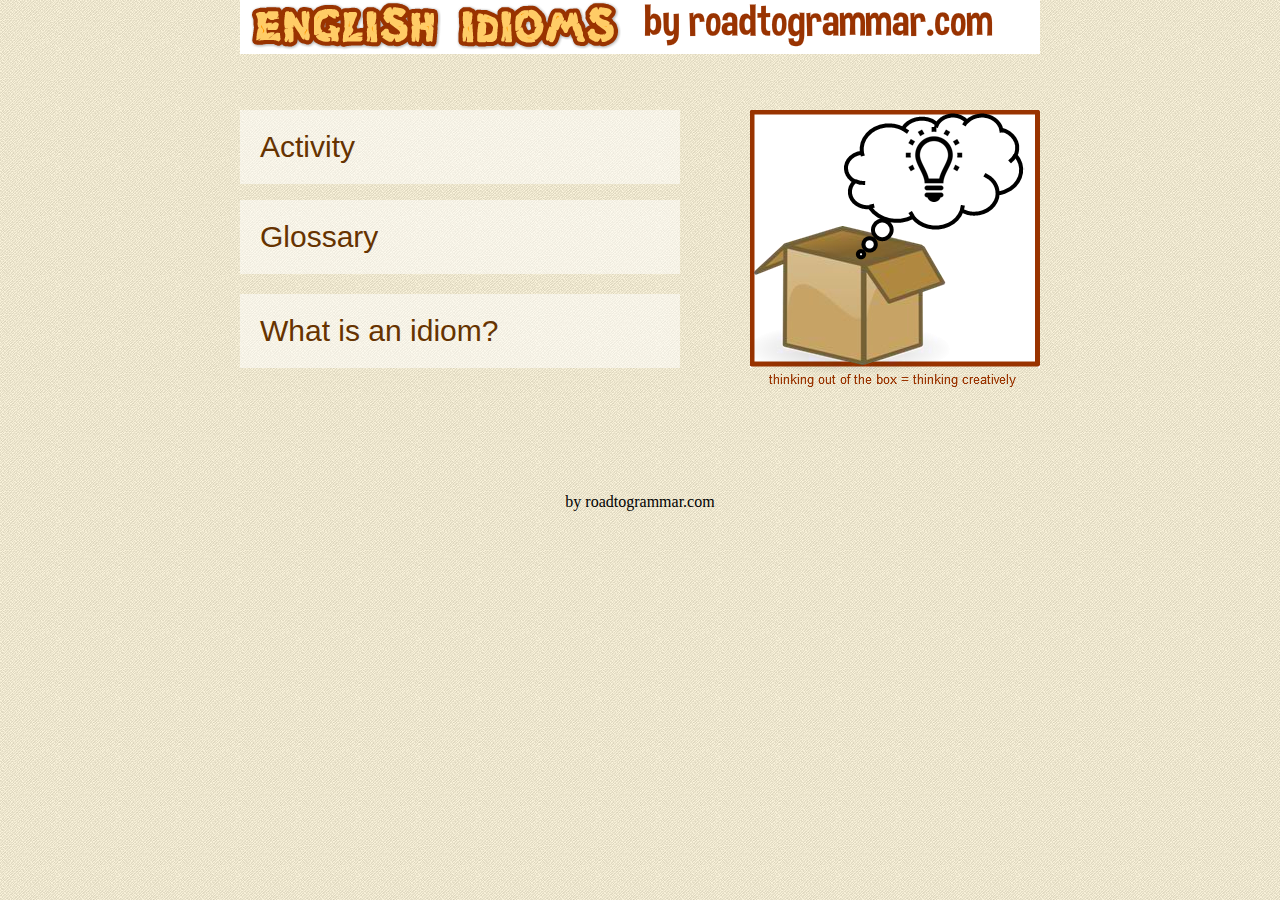
<file: index.html>
<!DOCTYPE html>
<html lang="en">
<head>
<meta charset=utf-8>
    <title>Let's learn all about idioms</title>
    <link href="main.css"rel="stylesheet"type="text/css"/>
    <meta name=viewport content="width=device-width, initial-scale=1.0, maximum-scale=1.0, user-scalable=no">
 	<script src="jquery-1.9.1.min.js"></script>
    <script src="fastclick.js"></script>
    <script src="controller.js"></script>

	
	<style>
.resdevad { width: 320px; height: 50px; }
@media(min-width: 500px) { .resdevad { width: 468px; height: 60px; } }
@media(min-width: 800px) { .resdevad { width: 728px; height: 90px; } }
</style>

</head>
<body>

<div id="topbar">
<div id="banner"> <img src="logo1.png"><img id="i2" src="logo2.png"></div></div>
<div id="spacer"></div>

<div id="navContent">

<div id="game1"></div>
<div id="game2"></div>
</div>


<div id="scorebar">

<div id="score1"> </div>

<div id="score2"> </div>
<div id="spacer3">&nbsp;</div>
<div id="fo"><div id="feedback"></div></div>
</div>

<div id="spacer4"></div>
 <div id="promo">
 <a onclick="navigator.app.loadUrl('https://roadtogrammar.com/', { openExternal:true });">by roadtogrammar.com</a>
  
 
 
 </div>






</body>
</html>
</file>
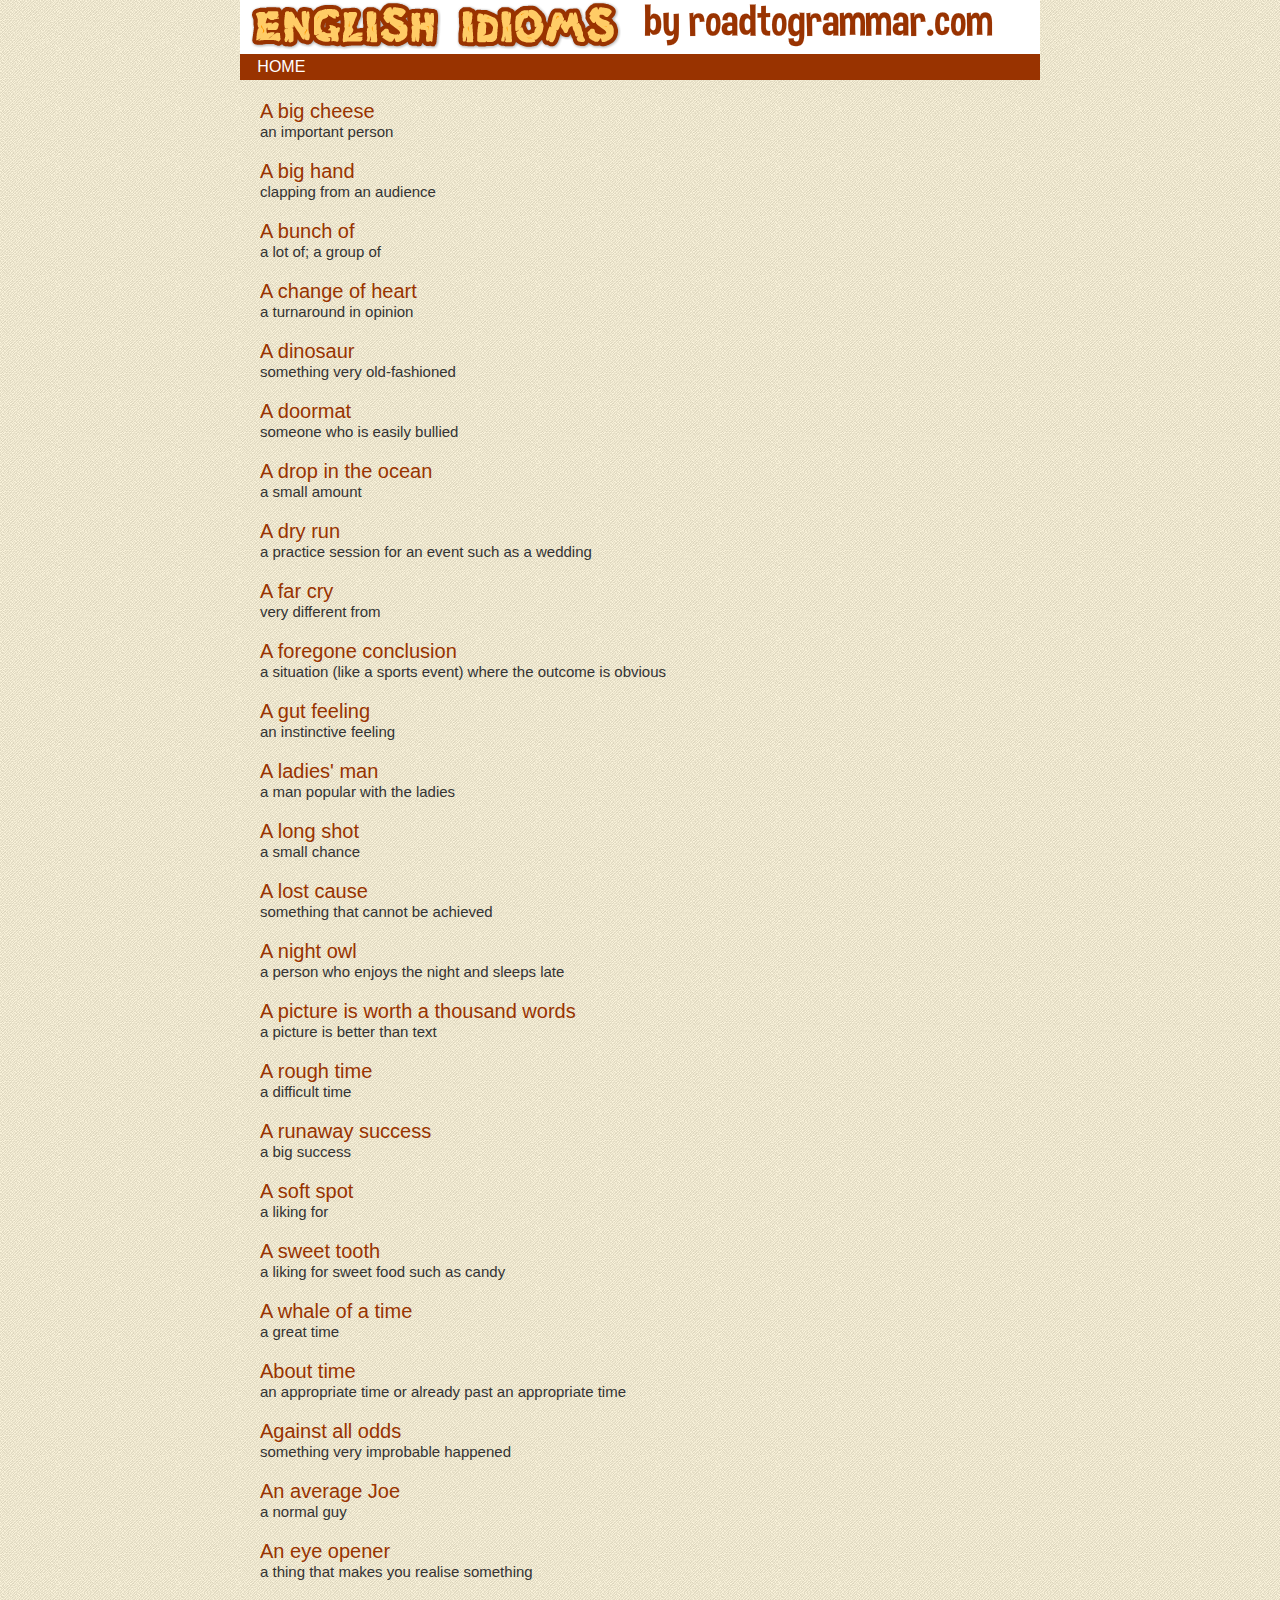
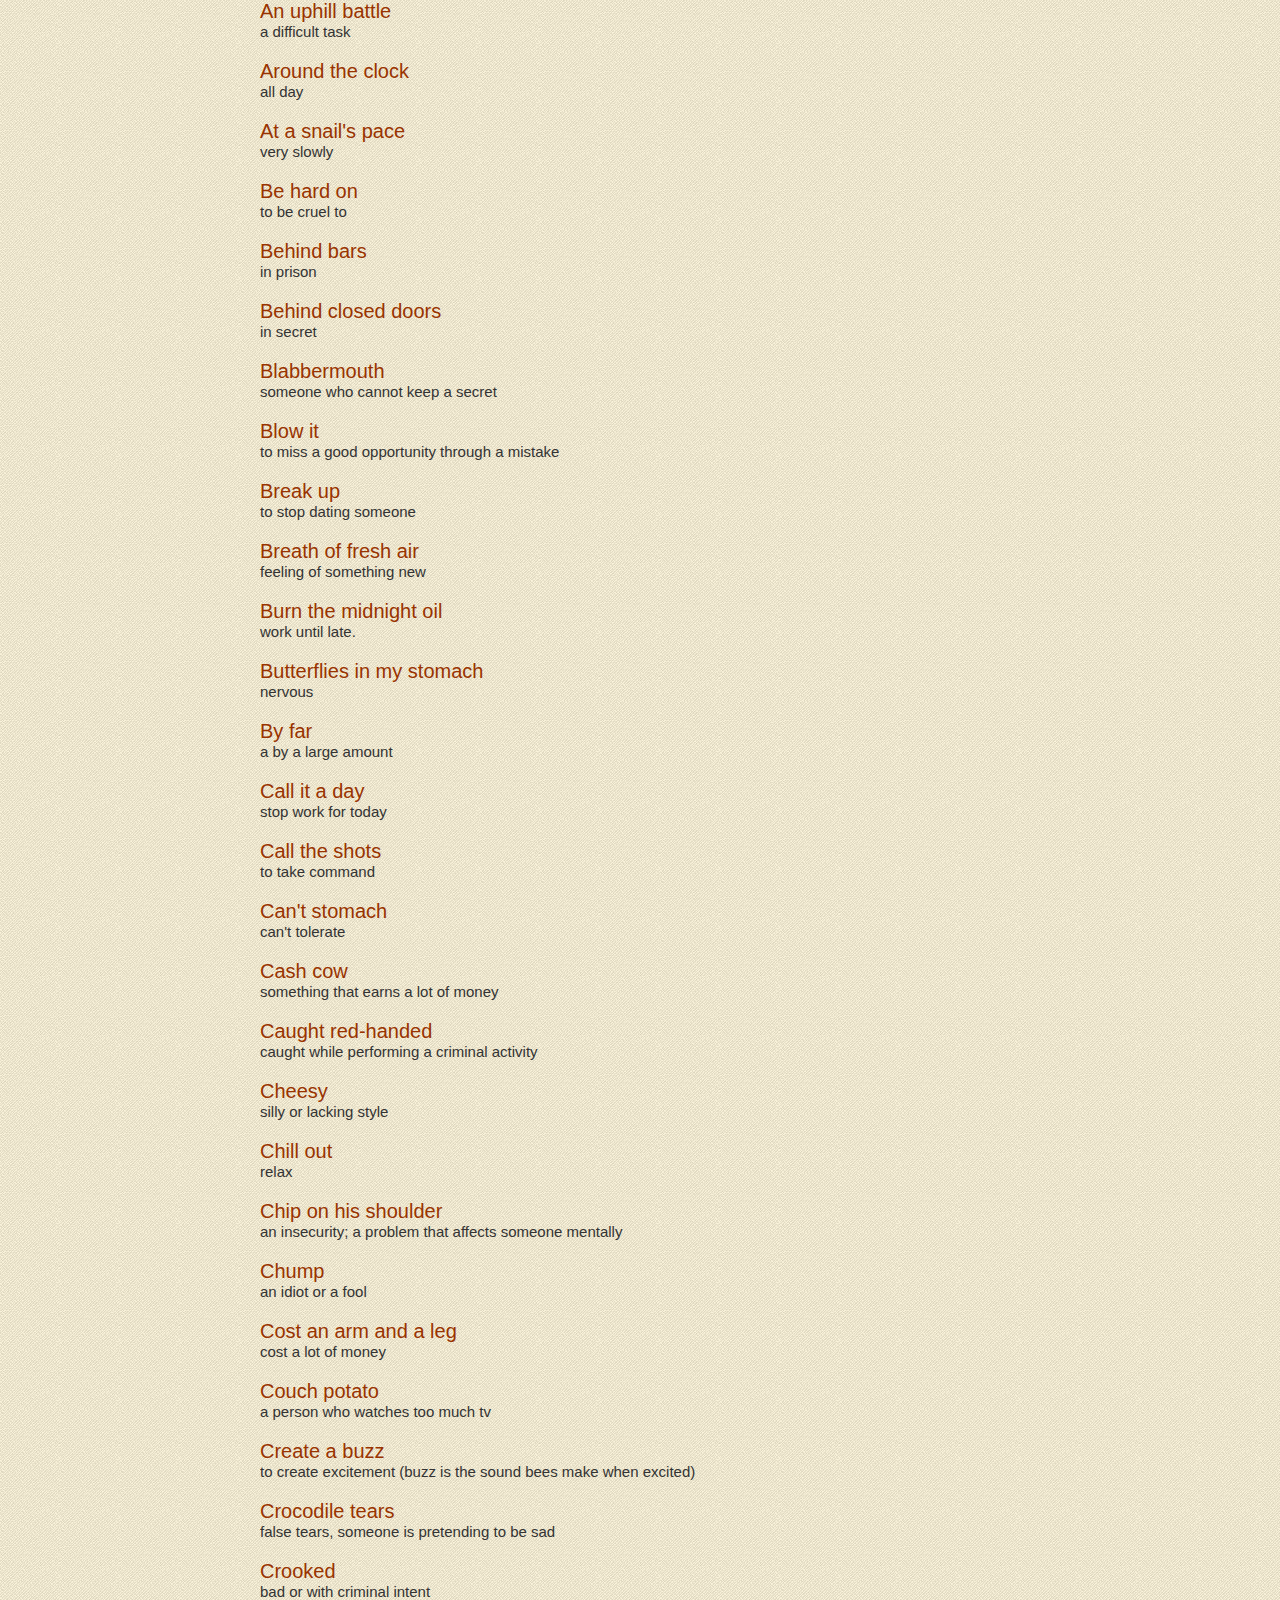
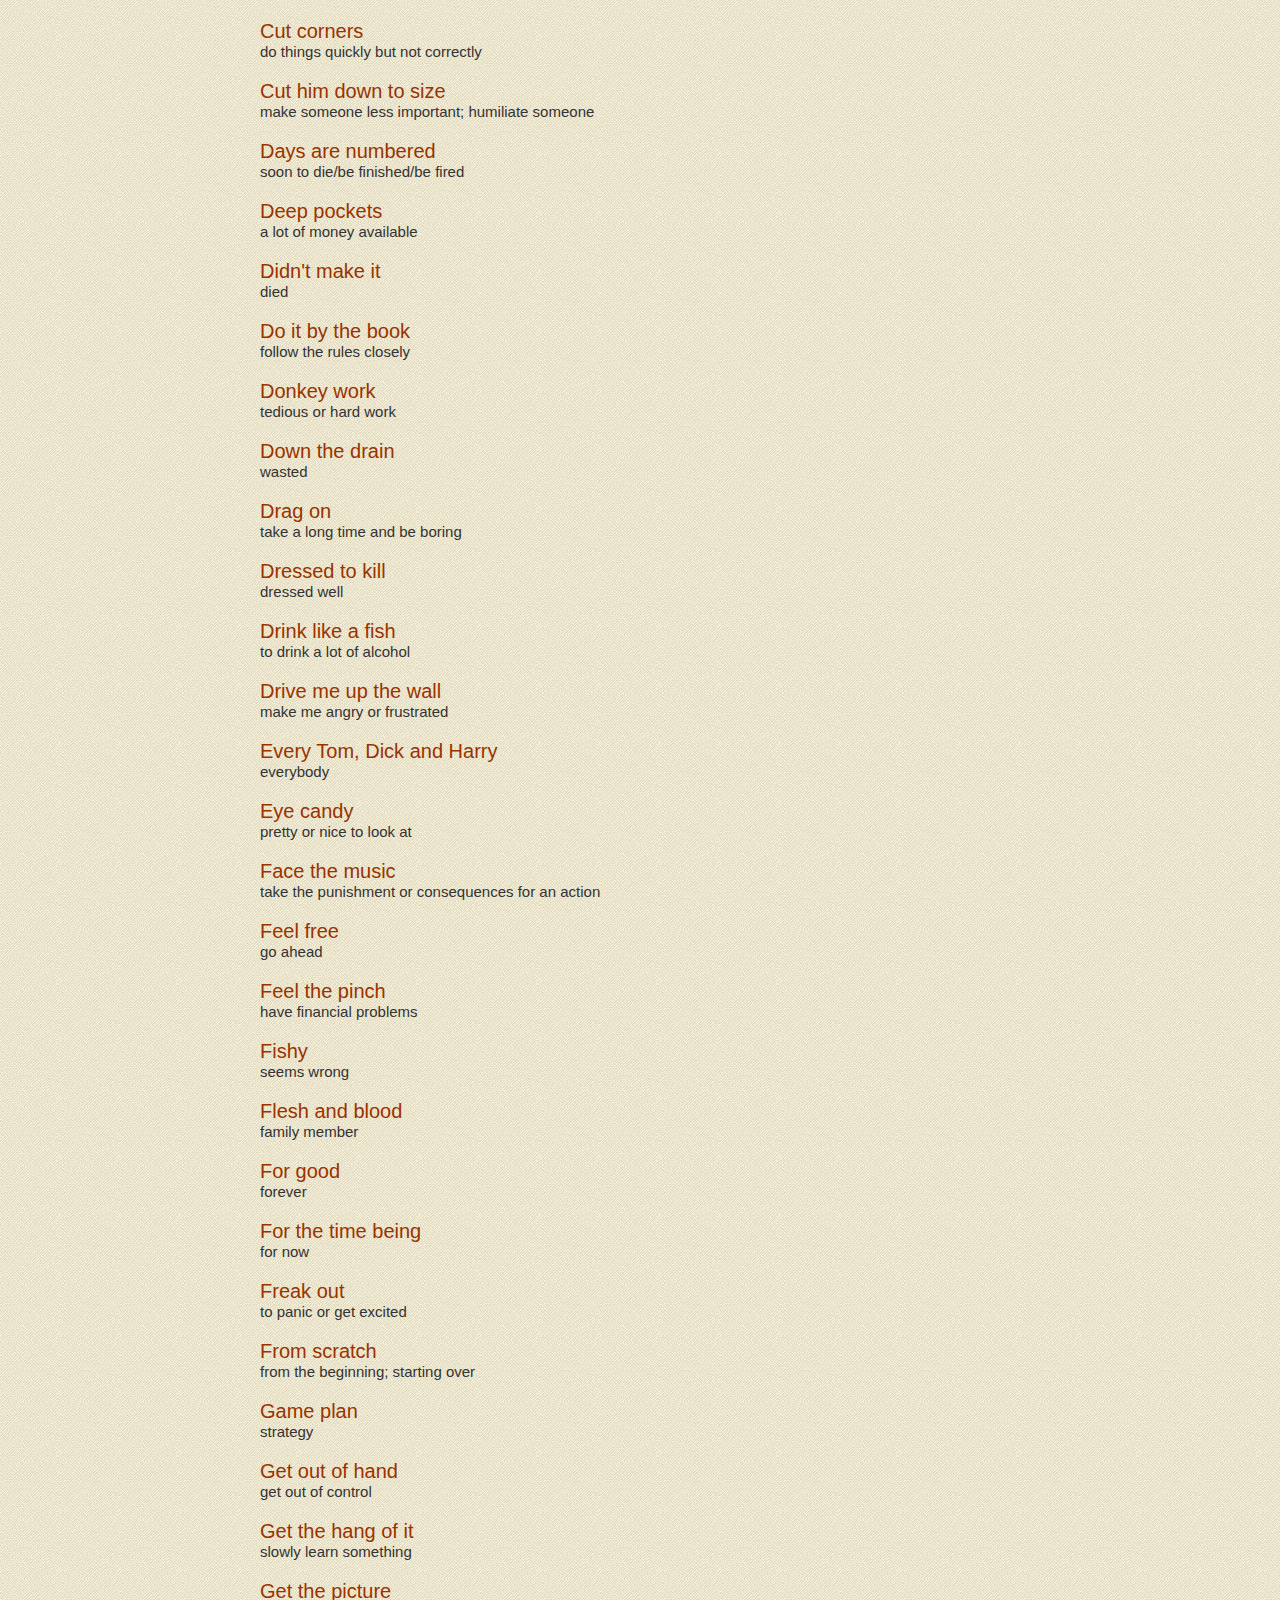
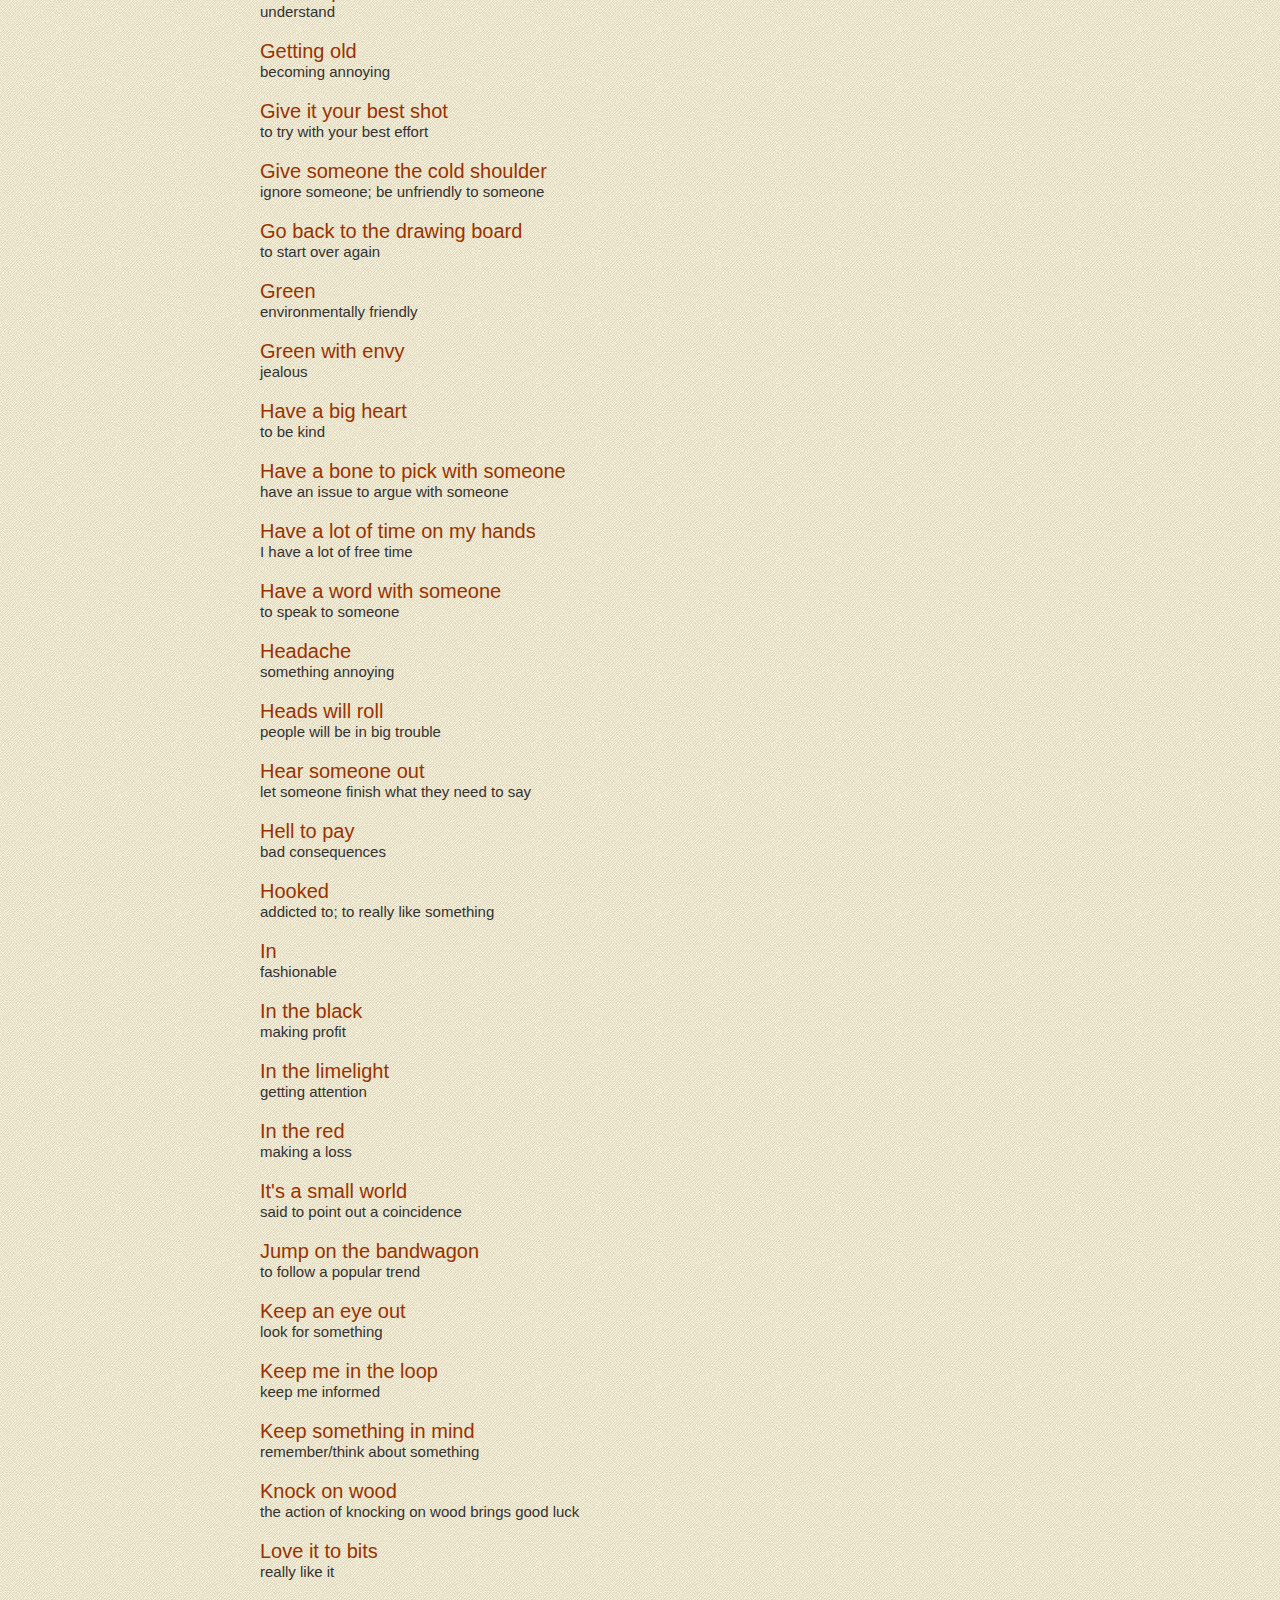
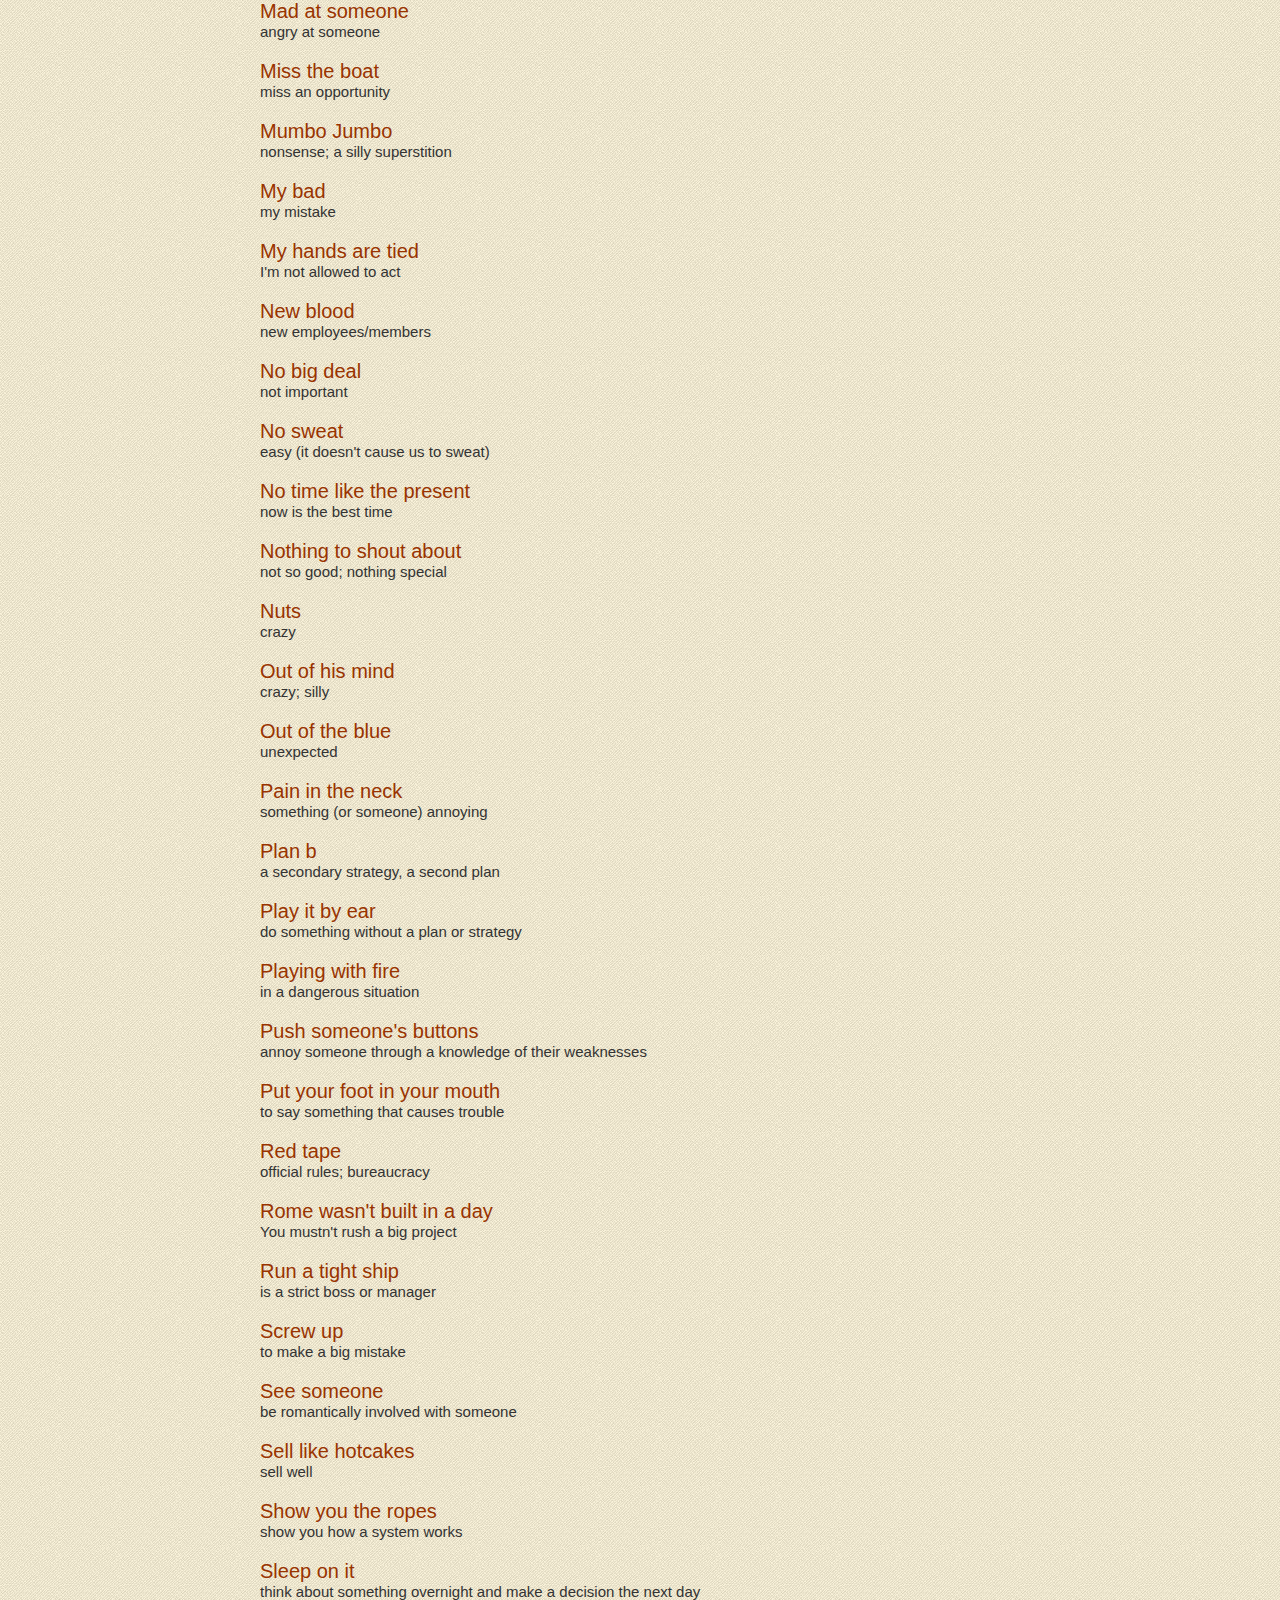
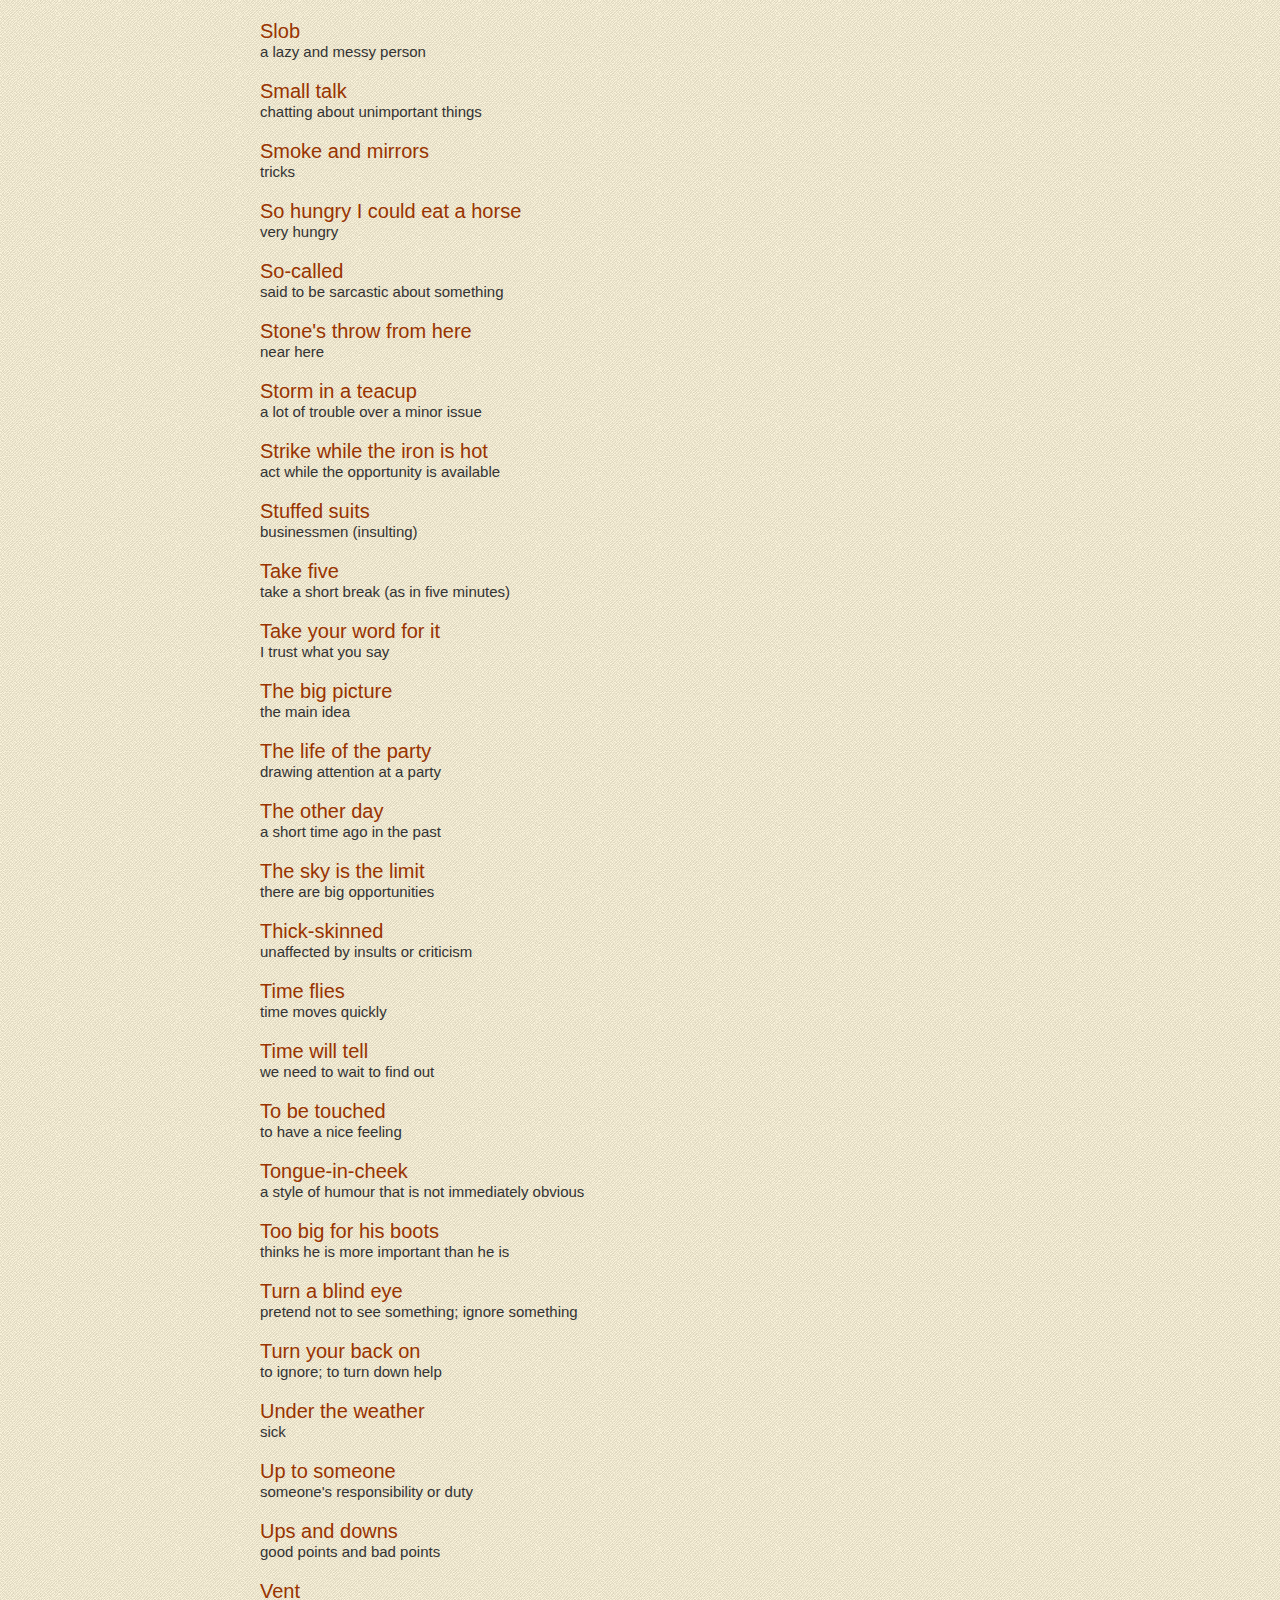
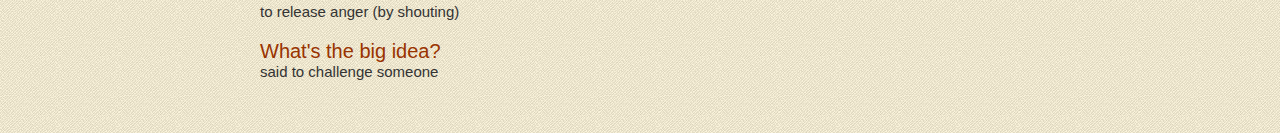
<file: glossary/index.html>
<!DOCTYPE html>
<html lang="en">
<head>
<meta charset=utf-8>
    <title>Let's learn all about idioms</title>
    <link href="main.css"rel="stylesheet"type="text/css"/>
    <meta name=viewport content="width=device-width, initial-scale=1.0, maximum-scale=1.0, user-scalable=no">
 	<script src="jquery-1.9.1.min.js"></script>
    <script src="controller.js"></script>

	
	<style>
.resdevad { width: 320px; height: 50px; }
@media(min-width: 500px) { .resdevad { width: 468px; height: 60px; } }
@media(min-width: 800px) { .resdevad { width: 728px; height: 90px; } }
</style>

</head>
<body>

<div id="topbar">
<div id="banner"> <img src="logo1.png"><img id="i2" src="logo2.png"></div></div>
<div id="spacer"></div>

<div id="navContent">

</div>


<div id="scorebar">

<div id="score1"> </div>

<div id="score2"> </div>
<div id="spacer3">&nbsp;</div>
<div id="fo"><div id="feedback"></div></div>
</div>

<div id="spacer4"></div>







</body>
</html>
</file>
<file: main.css>
html, body {
	margin: 0;
	padding: 0;
	 
	  background-image:url(bgtile.png);
	   -moz-user-select     : none;
 -khtml-user-select   : none;
 -webkit-user-select  : none;
 -o-user-select       : none;
 user-select          : none;
 cursor:default;
	    }
		
		
#home2{position:fixed; top:60px;margin-left:22px;background-color:#930;color:white;
padding:4px;font-family:Arial, Helvetica, sans-serif;}		
#home2:hover{background-color:#F60;cursor:pointer;}
		
.element{
	 font-family:Arial, Helvetica, sans-serif;
	margin: 1;
	margin-left:20px;
	font-size:20px;
	
	 color:#930;
	 
}		


.element2{
	 font-family:Arial, Helvetica, sans-serif;
	margin: 1;
	margin-left:20px;
	font-size:15px;
	
	 color:#333333;
	 
}		

#navContent{

margin:auto;	width:800px;height:350px;
position:relative;
overflow-x: hidden;
}

#banner{background-color:white;}
#banner img{width:50%}
#footer{margin-top:0px;width:100%;}
#home{
 
margin:auto;color:#663300;font-size:12px;font-family:Arial, Helvetica, sans-serif;}

#scorebar{
width:800px;
margin:auto;
color:#663300;
font-family:Arial, Helvetica, sans-serif;
 
}
#score1{float:left;padding-right:10px;}
#score2{float:left;padding-right:10px;}

 
 
 

.tf1{height:220px;padding:8px;width:450px;font-size:36px;color:#663300;float:left;background-color:rgba(255,255,255,0.5);
		font-family:Arial, Helvetica, sans-serif;}

 

.tf1b{width:200px;padding:8px;margin-top:5px;margin-right:5px;font-size:25px;color:#663300;float:right;background-color:rgba(255,255,255,0.5);
		font-family:Arial, Helvetica, sans-serif;}



.tf1b:hover{
    
	cursor:pointer;
} 

 

.rightpic{position:absolute;right:0px;top:0px;}

.title1{width:400px;padding:20px;font-size:30px;
color:#663300;background-color:rgba(255,255,255,0.5);
		font-family:Arial, Helvetica, sans-serif;}
		
.title1:hover{cursor:pointer;background-color:rgba(255,255,255,0.8);}
.title2:hover{cursor:pointer;background-color:rgba(255,255,255,0.8);}
.title3:hover{cursor:pointer;background-color:rgba(255,255,255,0.8);}

.title2{width:400px;padding:20px;font-size:30px;color:#663300;float:left;background-color:rgba(255,255,255,0.5);
		font-family:Arial, Helvetica, sans-serif;}

.title3{margin-top:20px;width:400px;padding:20px;font-size:30px;color:#663300;float:left;background-color:rgba(255,255,255,0.5);
		font-family:Arial, Helvetica, sans-serif;}




.eg1{width:760px;height:95px;padding:20px;font-size:35px;color:#663300;
		font-family:Arial, Helvetica, sans-serif;}
.eg2{width:800px; padding:20px;font-size:25px;color:#663300;
		font-family:Arial, Helvetica, sans-serif;}
.eg3{width:800px; padding:20px;font-size:15px;color:#663300;
		font-family:Arial, Helvetica, sans-serif;}

 #topbar{
height:100px;

 }
 
 #banner {
 	width:800px;
margin:auto;}
	 	
	 
	 
#promo{margin:auto;width:800px;text-align:center;}


#spacer{
	height:10px;
	}

#spacer3{width:30px;float:left;margin-left:30px; }

#spacer4{height:15px;float:none;clear: both;width:100%;}
.spacer5{
	height:20px;
	}
 
#game1{

margin:auto;	width:800px;height:350px;background-color:#FF9933;
right:-800px;
position:absolute;
}

#game2{

margin:auto;	width:800px;height:350px;background-color:#FFCCCC;
right:-800px;
position:absolute;
}


.feedback1{
width:200px;
text-align:center;
font-size:30px;
color:#FFFFCC;
font-family:Arial, Helvetica, sans-serif;
position:absolute;
left:10px;
bottom:15px;
}


#feedback{color:#663300;}


 
a:link {color:#663300;text-decoration:none;}      /* unvisited link */
a:visited {color:#999999;text-decoration:none;}  /* visited link */
a:hover {color:#999999;text-decoration:none;}  /* mouse over link */
a:active {color:#663300;text-decoration:none;}  /* selected link */ 
	 




@media screen and (max-height:650px) {#home{visibility:hidden;height:0px; }}


@media screen and (max-width:800px) {
		#navContent{width:100%;height:350px;}
	#home{width:90%;}
	#game1{width:100%;height:350px;}
	#game2{width:100%;height:350px;}
	#scorebar{width:450px; }
	.rightpic{visibility:hidden;}
	.title1{width:80%;margin:auto;}
	.title2{width:80%;margin:auto;float:none;}
	.title3{width:80%;margin:auto;float:none;margin-top:10px;}
	#topbar{height:80px;}
	#banner  {width:100%; 	}
	.tf1{margin:auto;float:none;height:140px;font-size:28px;border-bottom: 1px  solid #900 ;}
	.tf1b{margin:auto;margin-top:5px;width:450px;float:none;}
	.feedback1{width:100px;margin:auto;font-size:12px;bottom:-4px;left:auto;position:relative;}
	.eg1{width:90%; }
	.eg2{margin:auto;width:450px;}
	.eg3{margin:auto;width:450px;}
	#promo{text-align:center;width:50%; }
	#fo{float:none;}
	}
	
	 
	
@media screen and (max-width:450px) {
#i2{display:none;}
#banner  {width:100%; 	}
#banner img{width:100%;}
.title1{font-size:30px;}
.title2{font-size:18px;}
.title3{font-size:18px;}
	.tf1{width:90%;margin:auto;font-size:22px;}
	.tf1b{width:90%;margin:auto;margin-top:5px;font-size:18px;}
	#scorebar{width:90%;margin:auto; }
		.eg1{margin:auto;width:90%;}
	.eg2{margin:auto;width:90%;}
	.eg3{margin:auto;width:90%;}
	#promo{ text-align:center;width:50%;}
}	
		 		
@media screen and (max-width:350px) {#banner img{  margin-top:10px;}}
</file>
<file: glossary/main.css>
html, body {
	margin: 0;
	padding: 0;
	 
	  background-image:url(bgtile.png);
	   -moz-user-select     : none;
 -khtml-user-select   : none;
 -webkit-user-select  : none;
 -o-user-select       : none;
 user-select          : none;
 cursor:default;
  
	    }
		
body img{position:relative;z-index:2; }
#home2{background-color:#930;color:white;
padding:4px;font-family:Arial, Helvetica, sans-serif;margin:auto;width:792px;}		
#home2:hover{background-color:#F60;cursor:pointer;}
		
.element{
	 font-family:Arial, Helvetica, sans-serif;
	margin: 1;
	margin-left:20px;
	font-size:20px;
	
	 color:#930;
	 
}		


.element2{ 
	 font-family:Arial, Helvetica, sans-serif;
	margin: 1;
	margin-left:20px;
	font-size:15px;
	
	 color:#333333;
	 
}		

#navContent{

margin:auto;	width:800px;
position:relative;z-index:1; 
 
}

#banner{background-color:white;width:800px;margin:auto;}
#banner img{width:50%}
#footer{margin-top:0px;width:100%;}
 #topbar{width:100%;position:fixed;z-index:3;
height:100px;

 }
 
 

#home{
 
margin:auto;color:#663300;font-size:12px;font-family:Arial, Helvetica, sans-serif;}

#scorebar{
width:800px;
margin:auto;
color:#663300;
font-family:Arial, Helvetica, sans-serif;
 
}
#score1{float:left;padding-right:10px;}
#score2{float:left;padding-right:10px;}

 
 
 

.tf1{height:220px;padding:8px;width:450px;font-size:36px;color:#663300;float:left;background-color:rgba(255,255,255,0.5);
		font-family:Arial, Helvetica, sans-serif;}

 

.tf1b{width:200px;padding:8px;margin-top:5px;margin-right:5px;font-size:25px;color:#663300;float:right;background-color:rgba(255,255,255,0.5);
		font-family:Arial, Helvetica, sans-serif;}



.tf1b:hover{
    
	cursor:pointer;
} 

 

.rightpic{position:absolute;right:0px;top:0px;}

.title1{width:400px;padding:20px;font-size:30px;
color:#663300;background-color:rgba(255,255,255,0.5);
		font-family:Arial, Helvetica, sans-serif;}
		
.title1:hover{cursor:pointer;background-color:rgba(255,255,255,0.8);}
.title2:hover{cursor:pointer;background-color:rgba(255,255,255,0.8);}
.title3:hover{cursor:pointer;background-color:rgba(255,255,255,0.8);}

.title2{width:400px;padding:20px;font-size:30px;color:#663300;float:left;background-color:rgba(255,255,255,0.5);
		font-family:Arial, Helvetica, sans-serif;}

.title3{margin-top:20px;width:400px;padding:20px;font-size:30px;color:#663300;float:left;background-color:rgba(255,255,255,0.5);
		font-family:Arial, Helvetica, sans-serif;}




.eg1{width:760px;height:95px;padding:20px;font-size:35px;color:#663300;
		font-family:Arial, Helvetica, sans-serif;}
.eg2{width:800px; padding:20px;font-size:25px;color:#663300;
		font-family:Arial, Helvetica, sans-serif;}
.eg3{width:800px; padding:20px;font-size:15px;color:#663300;
		font-family:Arial, Helvetica, sans-serif;}


	 	
	 
	 
#promo{margin:auto;width:800px;text-align:center;}


#spacer{
	height:100px; 
	}

#spacer3{width:30px;float:left;margin-left:30px; }

#spacer4{height:15px;float:none;clear: both;width:100%;}
.spacer5{
	height:20px;
	}
 
#game1{

margin:auto;	width:800px;height:350px;

position:absolute;
}

#game2{

margin:auto;	width:800px;height:350px;

position:absolute;
}


.feedback1{
width:200px;
text-align:center;
font-size:30px;
color:#FFFFCC;
font-family:Arial, Helvetica, sans-serif;
position:absolute;
left:10px;
bottom:15px;
}


#feedback{color:#663300;}


 
a:link {color:#663300;text-decoration:none;}      /* unvisited link */
a:visited {color:#999999;text-decoration:none;}  /* visited link */
a:hover {color:#999999;text-decoration:none;}  /* mouse over link */
a:active {color:#663300;text-decoration:none;}  /* selected link */ 
	 




@media screen and (max-height:650px) {#home{visibility:hidden;height:0px; }}


@media screen and (max-width:800px) {
		#navContent{width:100%;height:350px;}
	#home{width:90%;}
	#game1{width:100%;height:350px;}
	#game2{width:100%;height:350px;}
	#scorebar{width:450px; }
	.rightpic{visibility:hidden;}
	.title1{width:80%;margin:auto;}
	.title2{width:80%;margin:auto;float:none;}
	.title3{width:80%;margin:auto;float:none;margin-top:10px;}
	#topbar{height:80px;}
	#banner  {width:100%; 	}
	.tf1{margin:auto;float:none;height:140px;font-size:28px;border-bottom: 1px  solid #900 ;}
	.tf1b{margin:auto;margin-top:5px;width:450px;float:none;}
	.feedback1{width:100px;margin:auto;font-size:12px;bottom:-4px;left:auto;position:relative;}
	.eg1{width:90%; }
	.eg2{margin:auto;width:450px;}
	.eg3{margin:auto;width:450px;}
	#promo{text-align:center;width:50%; }
	#fo{float:none;}
	}
	
	 
	
@media screen and (max-width:450px) {
#i2{display:none;}
#banner  {width:100%; 	}
#banner img{width:100%;}
.title1{font-size:30px;}
.title2{font-size:18px;}
.title3{font-size:18px;}
	.tf1{width:90%;margin:auto;font-size:22px;}
	.tf1b{width:90%;margin:auto;margin-top:5px;font-size:18px;}
	#scorebar{width:90%;margin:auto; }
		.eg1{margin:auto;width:90%;}
	.eg2{margin:auto;width:90%;}
	.eg3{margin:auto;width:90%;}
	#promo{ text-align:center;width:50%;}
}	
		 		
@media screen and (max-width:350px) {#banner img{  margin-top:10px;}}
</file>
